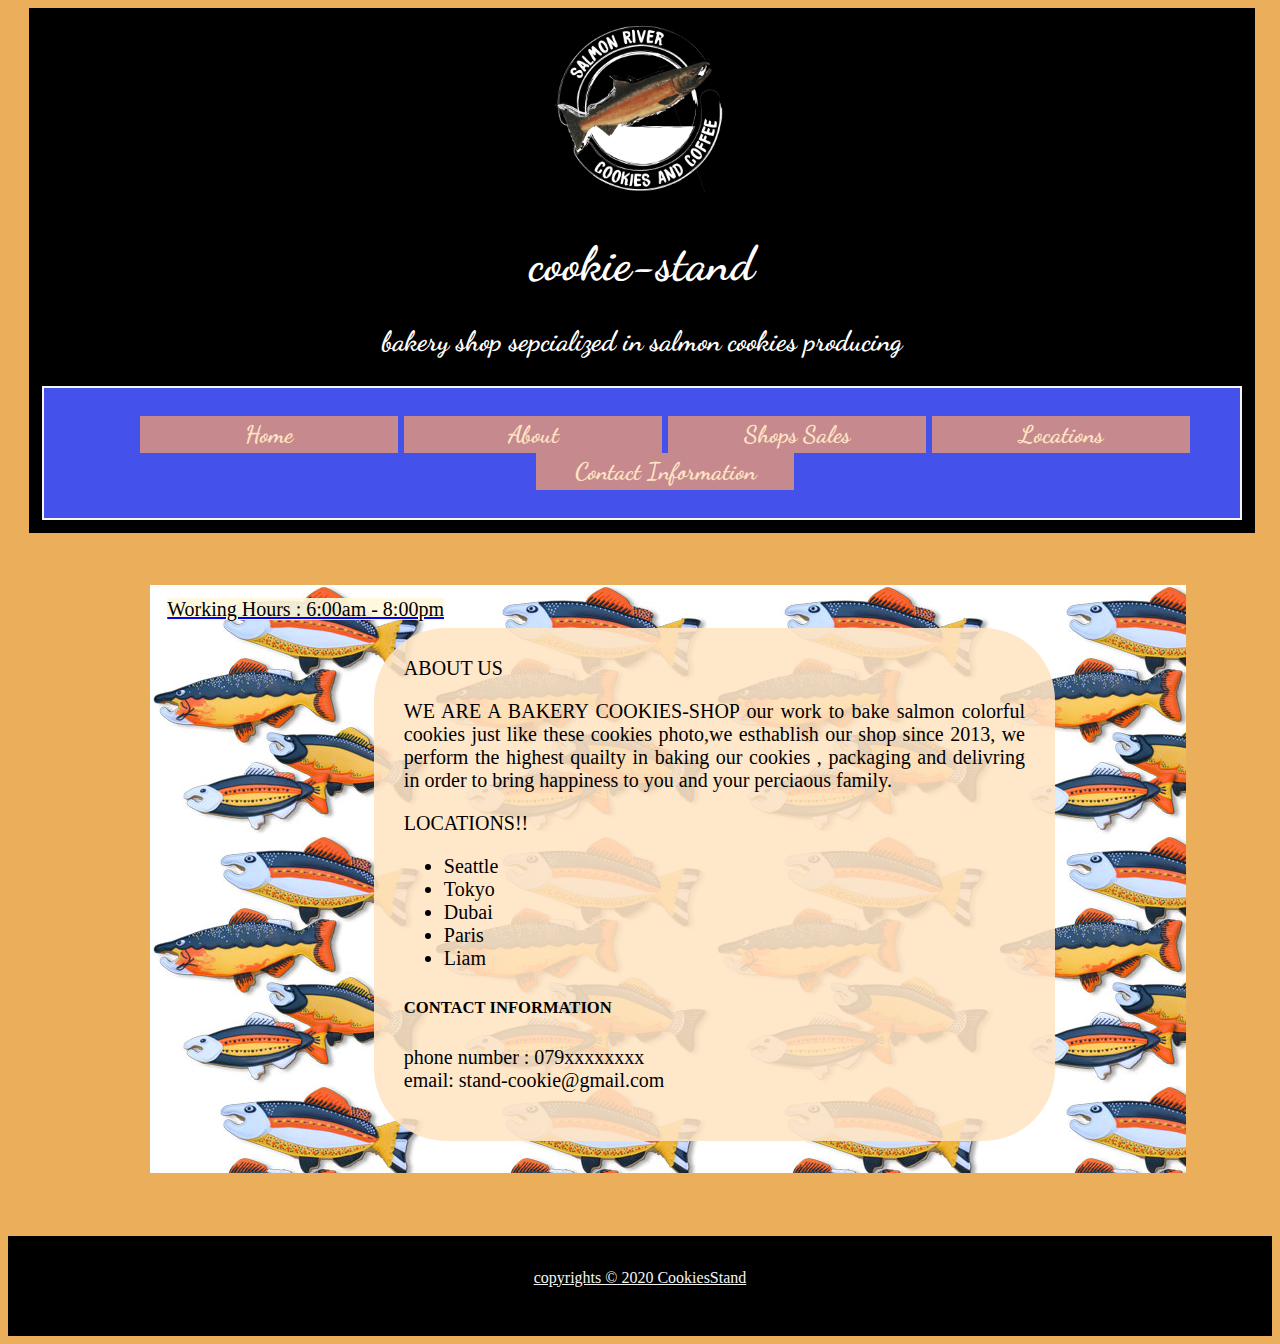
<file: index.html>
<!DOCTYPE html>
<html lang="en">
<head>
    <meta charset="UTF-8">
    <meta name="cookie-stand" content="cookie-shop">
    <title>cookie-stand</title>
    <link rel="resetStylesheet" href="./css/reset.css">
    <link rel="stylesheet" href="./css/style.css">
</head>

<body>
    <header id="HOME">
        <img id="headerImg" src="img/Salmon_River_Cookies_logo.png" alt="">

        <h1><a href="/index.html">cookie-stand</a></h1>
        <h3>bakery shop sepcialized in salmon cookies producing</h3>
        <nav>
            <ul>
                <li><a href="#HOME">Home</a></li>
                <li><a href="#ABOUT">About</a></li>
                <li><a href="https://zainabalkhdour.github.io/cookies-stand/sales.html">Shops Sales</a></li>
                <li><a href="#LOCATIONS">Locations</a></li>
                <li><a href="#CONTACT">Contact Information</a></li>
            </ul>
        </nav>
    </header>

    <main >
        <span id="workingHours" >Working Hours : 6:00am - 8:00pm</span>
        <section>
             <span id="ABOUT">ABOUT US</span>
            <p><span>WE ARE A BAKERY COOKIES-SHOP</span> our work to bake salmon colorful cookies just like these cookies photo,we esthablish our shop since 2013, we perform the highest quailty in baking our cookies , packaging and delivring in order to bring happiness to you and your perciaous family.  </p>
            <caption></caption>


           <span id="LOCATIONS">LOCATIONS!!</span>
            <p>
                <ul>
                    <li>Seattle</li>
                    <li>Tokyo</li>
                    <li>Dubai</li>
                    <li>Paris</li>
                    <li>Liam</li>
                </ul>
            </p>

            <h5 id="CONTACT">CONTACT INFORMATION</h5>
            <p>phone number : 079xxxxxxxx <br />
            email: stand-cookie@gmail.com

            </p>
        </section>
    

    </main>
        <br /><br /><br /><br /><br />
    <footer>
         <span>copyrights &copy; 2020 CookiesStand</span>
    </footer>
    <script src="js/app.js"></script>
</body>

</html>
</file>
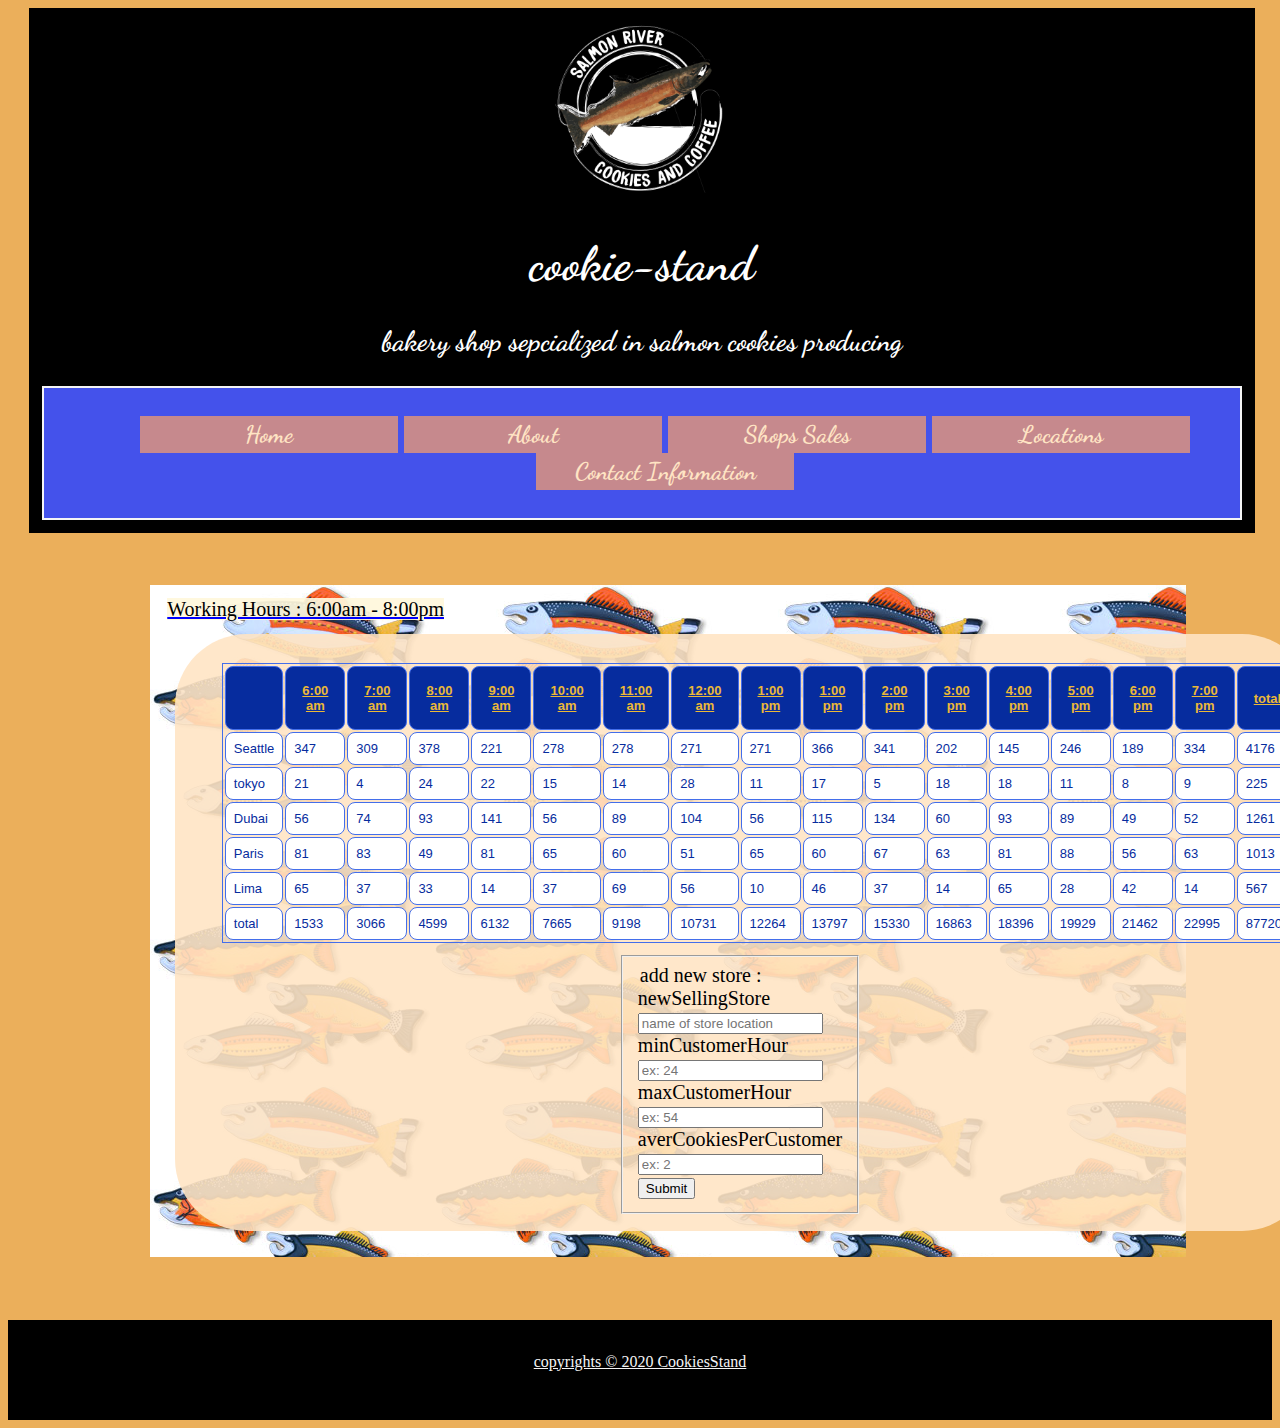
<file: sales.html>
<!DOCTYPE html>
<html lang="en">
<head>
    <meta charset="UTF-8">
    <meta name="cookie-stand" content="cookie-shop">
    <title>cookie-stand</title>
    <link rel="resetStylesheet" href="./css/reset.css">
    <link rel="stylesheet" href="./css/style.css">
</head>

<body>
    <header id="HOME">
        <img id="headerImg" src="img/Salmon_River_Cookies_logo.png" alt="">

        <h1><a href="/index.html">cookie-stand</a></h1>
        <h3>bakery shop sepcialized in salmon cookies producing</h3>
        <nav>
            <ul>
                <li><a href="/index.html#HOME">Home</a></li>
                <li><a href="/index.html#ABOUT">About</a></li>
                <li><a href="https://zainabalkhdour.github.io/cookies-stand/sales.html">Shops Sales</a></li>
                <li><a href="/index.html#LOCATIONS">Locations</a></li>
                <li><a href="/index.html#CONTACT">Contact Information</a></li>
            </ul>
        </nav>
    </header>

    <main >
        <span id="workingHours" >Working Hours : 6:00am - 8:00pm</span>
        <section id="style-section" >
            <table id="sales-table"></table>
           <fieldset>
               <forms id="raw-table">
                   <legend>add new store :</legend>
                 <label for="store">newSellingStore</label>
                 <input type="text" id="store" placeholder="name of store location">
                 <label for="minCustomerHour">minCustomerHour</label>
                 <input type="text" id="minCustomerHour" placeholder="ex: 24">
                 <label for="maxCustomerHour">maxCustomerHour</label>
                 <input type="text" id="maxCustomerHour" placeholder="ex: 54">
                 <label for="averCookiesPerCustomer">averCookiesPerCustomer</label>
                 <input type="text" id="averCookiesPerCustomer" placeholder="ex: 2">
                 <input type="submit" >
               </form>
           </fieldset>
        </section>

    </main>
    <br /><br /><br /><br /><br />
    <footer>
         <span>copyrights &copy; 2020 CookiesStand</span>
    </footer>
    
    <script src="js/app.js"></script>
</body>

</html>
</file>
<file: css/style.css>
@import url('https://fonts.googleapis.com/css2?family=Dancing+Script:wght@700&display=swap');
*{
    box-sizing: border-box;
}
body {
 background-color:#EBAF5B;
 font-size: 15pt;
 font-family: Georgia, 'Times New Roman', Times, serif;
 
}
#headerImg{
    width: 175px;
    height: 175px;
}

header{
    background-color: black;
    font-weight: bolder;
    color: white;
    font-size: x-large;
    font-family:'Dancing Script', cursive;
    width: 97%;
    text-align: center;
    padding: 13px;
    position: relative;
    left: 21px;
}
header h1 a{
    cursor:default;
    text-decoration: none;
    color: white;
}
header h1 :hover{
    text-shadow: 3px 2px 25px bisque;
}

header h2{
    font-weight:normal ;
    font-size: medium;
}

nav{
    border: 2px solid whitesmoke;
    padding: 4px;
    background-color:#4452EB;
   

}

nav ul li {
    display: inline-block;
    padding: 4px;
    align-content: center;
    text-align: center;
    align-items: center;
    color: #436EEB;
    background-color: rgb(209 142 132 / 92%);
    left: 3px;
    position: relative;
    width: 258px;
}
nav ul li a{
    cursor: pointer;
    text-decoration: none;
    color: bisque
}
nav ul li a:hover{
    color: #436EEB;

}
nav ul li:active{
    border:2px solid rgba(155, 46, 46, 0.199);
    border-top: 0px;
    border-left: 0px;
}

nav ul li:hover{
   box-shadow:5px 5px 15px honeydew;
}

#workingHours{
    color: black;
    text-align: left;
    font-family: Georgia, 'Times New Roman', Times, serif;
    text-decoration: underline blue;
    position: relative;
    top: -13px;
    left: -8px;
    background-color: #fff8dced;

}
main{
    background-color: #ffe4c4f2;
    width: 82%;
    position: relative;
    left: 142px;
    padding: 2%;
    top: 52px;
    background-image:url(../img/fish.jpg) ;
}

section{
    background-color: #ffe4c4e3;
    padding: 3%;
    width: 69%;
    position: relative;
    left: 199px;
    top: -6px;
    text-align: justify;
    border-radius: 72px;
    
}
footer{
    background-color: black;
    position: relative;
    z-index: 10pt;
}
footer span{
    display: block;
    height: 100px;
    color: whitesmoke;
    font-size: medium;
    text-decoration: underline;
    text-align: center;
    padding: 33px;
}

/*
sales css
*/

table{
    border:1px solid #436EEB;
    position: relative;
    left: 17px;
    font-family: Arial, Helvetica, sans-serif;
    font-size: small;
}
tr{
    border:1px solid #436EEB;
    text-align: right;
    color: navy;
   
}
tr th{
    border:1px solid #436EEB;
    text-align: center;
    color: #EBB938;
    text-decoration: underline;
    width: 91px;
    padding: 16px; 
    border-radius: 8px;
    background-color: #062C9E;
}
tr td{
    border:1px solid #436EEB;
    text-align: left;
    color: #062C9E;
    text-decoration: none;
    width: 91px;
    padding: 8px;
    border-radius: 8px;
    background-color: white;
}
fieldset{
    
    width: min-content;
    position: relative;
    top: 12px;
    left: 414px;

}
#style-section{
    width: fit-content;
    position: revert;
}
</file>
